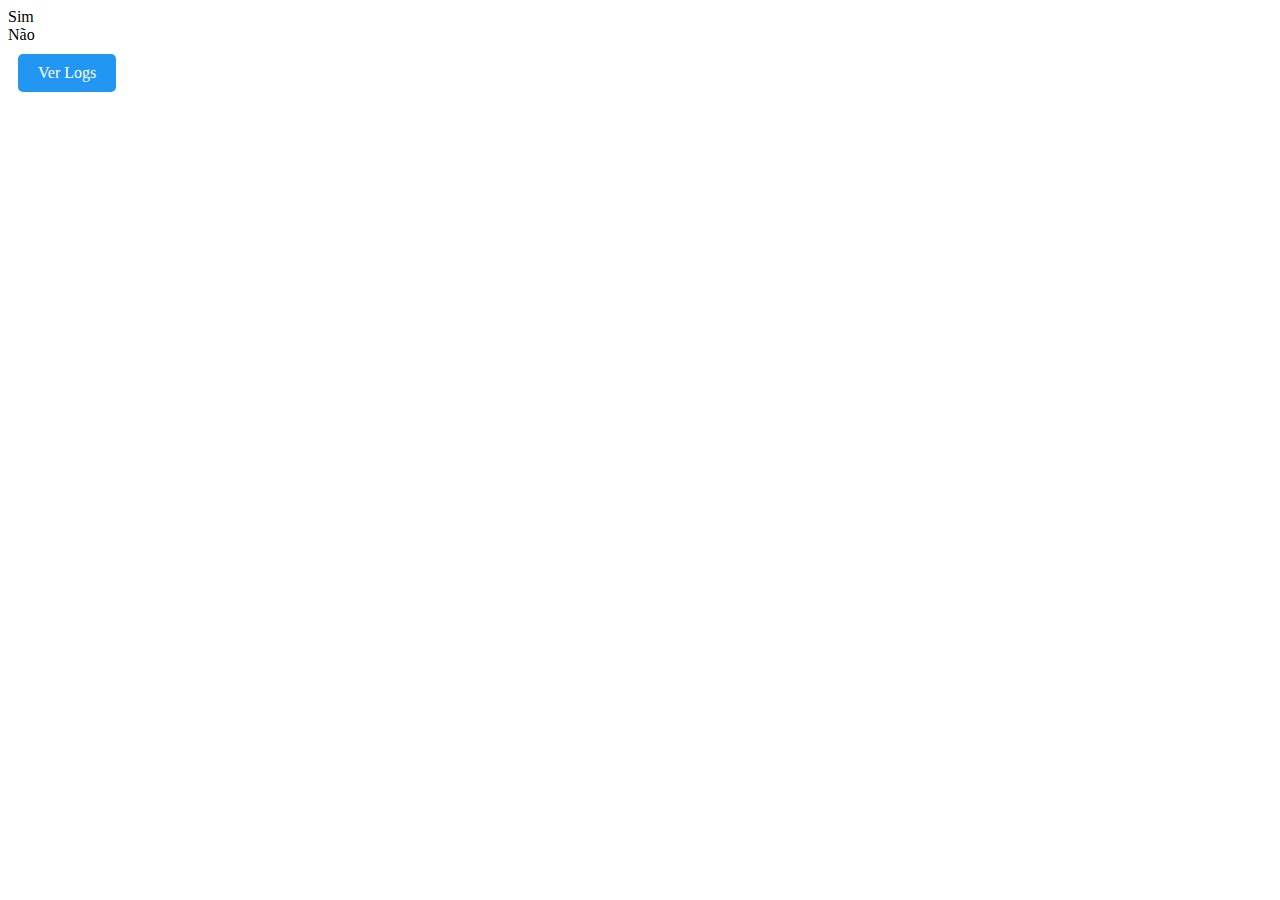
<file: index.html>
<!DOCTYPE html>
<html lang="pt">
<head>
    <meta charset="UTF-8">
    <title>Clique Sim ou Não</title>
    <link rel="stylesheet" href="style.css"> <!-- Link para o arquivo CSS -->
</head>
<body>

<div id="botao-sim" class="botao" onclick="registraClique('sim')">Sim</div>
<div id="botao-nao" class="botao" onclick="registraClique('nao')">Não</div>

<!-- Botão para acessar a página de logs -->
<a href="logs.html" class="botao-navegacao">Ver Logs</a>

<script src="script.js"></script>
</body>
</html>
</file>
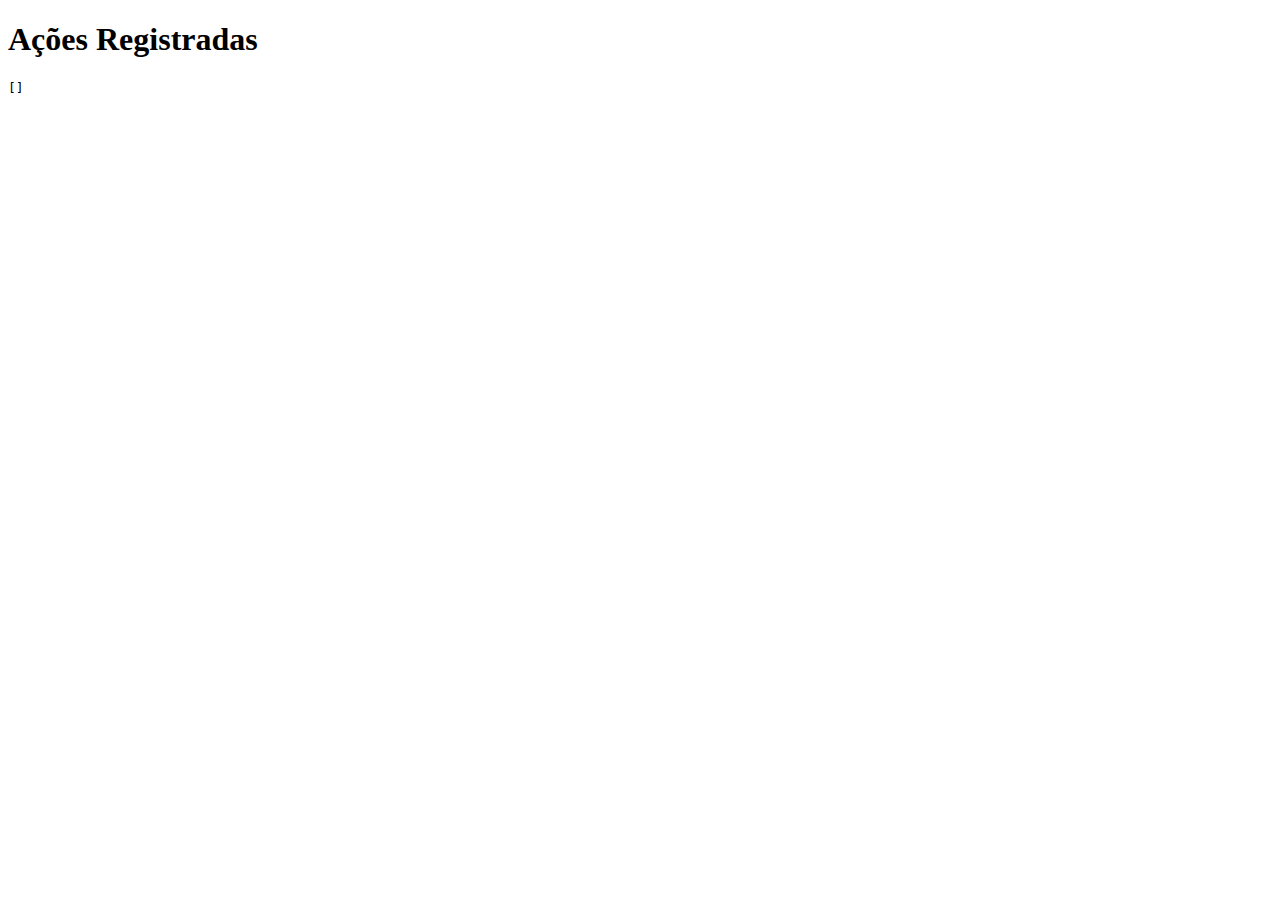
<file: logs.html>
<!DOCTYPE html>
<html lang="pt">
<head>
    <meta charset="UTF-8">
    <title>Logs de Ações</title>
</head>
<body>
    <h1>Ações Registradas</h1>
    <pre id="area-log"></pre>

    <script>
        document.addEventListener('DOMContentLoaded', function() {
            const acoes = JSON.parse(localStorage.getItem('acoes')) || [];
            document.getElementById('area-log').textContent = JSON.stringify(acoes, null, 2);
        });
    </script>
</body>
</html>
</file>
<file: style.css>
/* Adicione esta regra ao seu arquivo style.css */

.botao-navegacao {
    display: inline-block;
    padding: 10px 20px;
    margin: 10px;
    background-color: #2196F3; /* Azul */
    color: white;
    text-align: center;
    text-decoration: none;
    font-size: 16px;
    border-radius: 5px;
    cursor: pointer;
}

.botao-navegacao:hover {
    background-color: #0b7dda;
}
</file>
